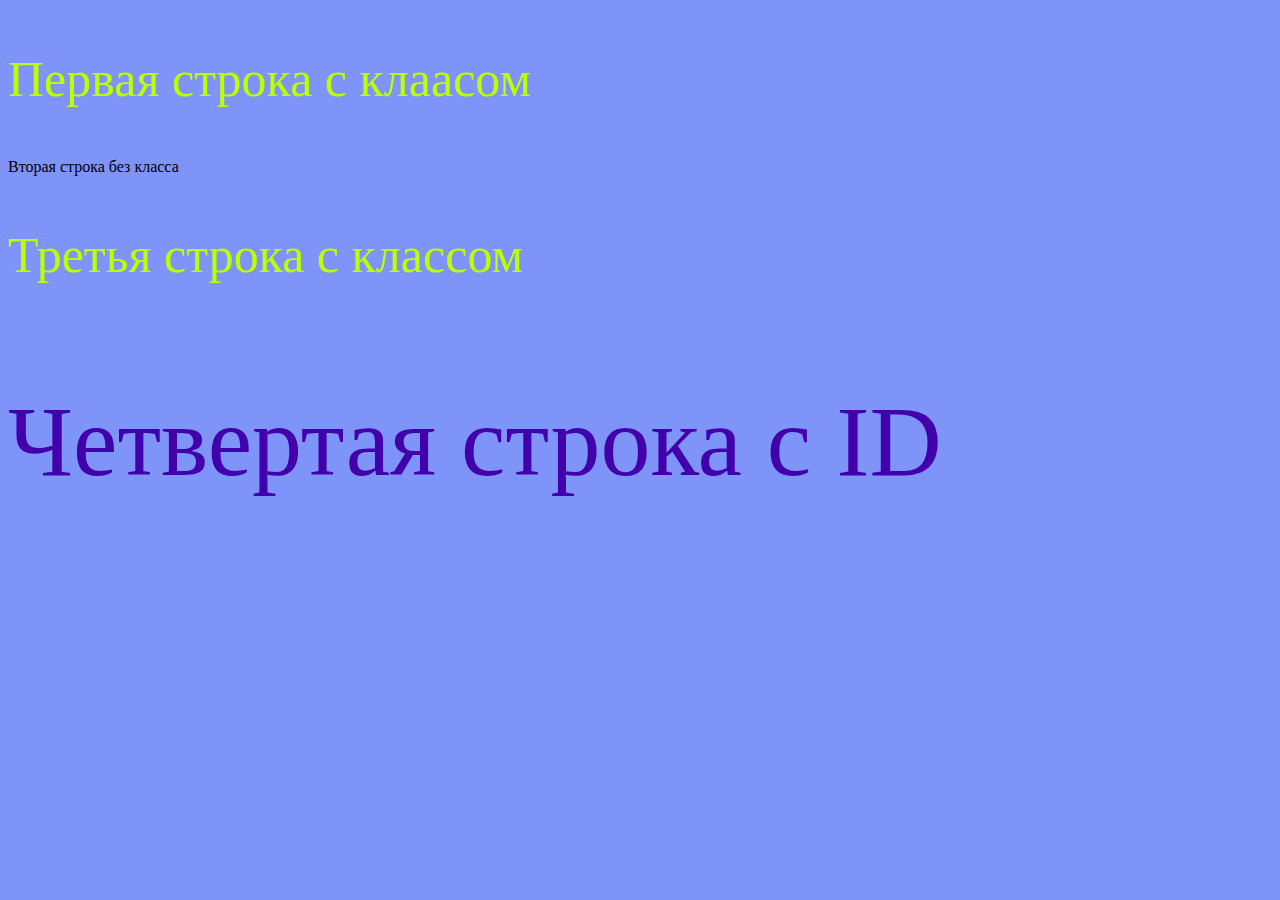
<file: urok3/index.html>
<!DOCTYPE html>
<html lang="en">
<head>
    <link rel="stylesheet" href="style.css">
    <meta charset="UTF-8">
    <meta http-equiv="X-UA-Compatible" content="IE=edge">
    <meta name="viewport" content="width=device-width, initial-scale=1.0">
    <title>Document</title>
</head>
<body>
    <!-- <ul>
        <li><a href="https://csscolor.ru/">Css palitra</a></li>
        <li><a href="#">Products</a></li>
        <li><a href="#">Magazine</a></li>
        <li><a href="#">Abous us</a></li>
        <li><a href="#">Help</a></li>
    </ul>

<ul>
    <li><a>asdast</a>/li>
</ul>
    <img src="pic.jpg" alt="kartinka"> -->

<div class="firstBlock">
     <p class="textStyle">Первая строка с клаасом</p>
    </div>

    <p>Вторая строка без класса</p>
    <p class="textStyle">Третья строка с классом</p>
    <p id="unictextStyle">Четвертая строка с ID</p>
</body>
</html>
</file>
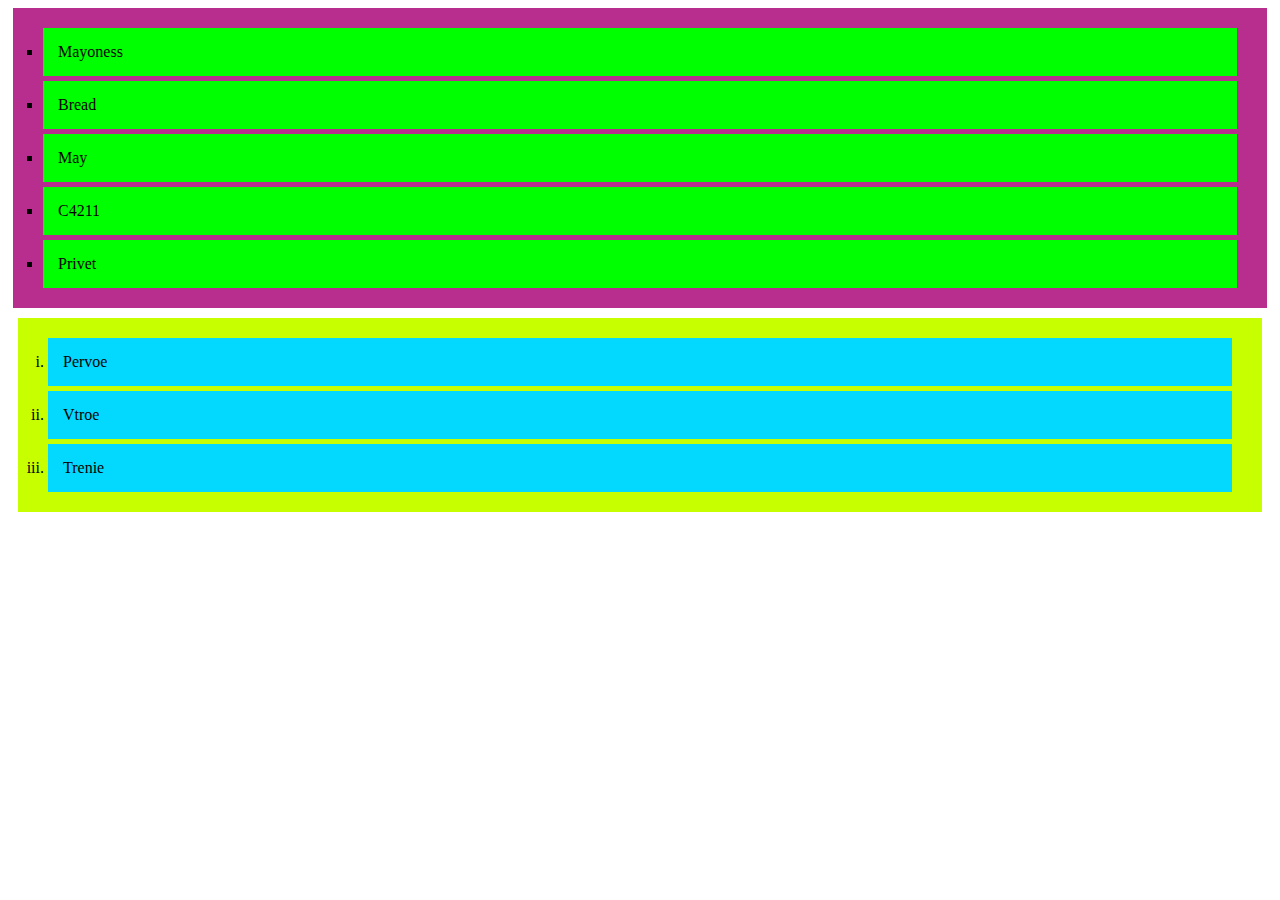
<file: yrok3c42114/index.html>
<!DOCTYPE html>
<html lang="en">
<head>
    <link rel="stylesheet" href="style.css">
    <meta charset="UTF-8">
    <meta http-equiv="X-UA-Compatible" content="IE=edge">
    <meta name="viewport" content="width=device-width, initial-scale=1.0">
    <title>listst</title>
</head>
<body>
  <ul>
    <li>Mayoness</li>
    <li>Bread</li>
    <li>May</li>
    <li>C4211</li>
    <li>Privet</li>
  </ul>  

  <ol>
    <li>Pervoe</li>
    <li>Vtroe</li>
    <li>Trenie</li>
  </ol>
</body>
</html>
</file>
<file: urok3/style.css>
ul, li{
    margin: 0;
    padding: 0;
}

ul{
    list-style: none;
    width: 100%;
}

li{
    float: left;
    width: auto;
}

a{
    background: rgb(0, 255, 136);
    color:rgb(14, 160, 160);
    display: block;
    font: bold 13px sans-serif;
    padding: 10px 25px;
    text-align: center;
    text-decoration: none;
}

li:hover a{
    background: rgb(164, 131, 216);
}

img{
    width: 500px;
    height: 300px;
    margin: 15px;
    background-color: aqua;
    border-radius: 40px 0 40px 0;
    border: 1px solid plum;
    position: absolute;
    left: 10px;
    top: 50px;
}

img:hover{
    box-shadow: 3px 3px 15px 1px rgb(255, 255, 255);
}

body{
    background-color: rgb(126, 148, 248);
}

.textStyle{
    color:rgb(187, 255, 0);
    font-size: 50px;
}

#unictextStyle{
    color:rgb(66, 0, 173);
    font-size: 100px;
}
</file>
<file: yrok3c42114/style.css>
ul{
    padding: 15px;
    margin: 5px;
    background: #b82e8f;
    list-style: square;
}

ul li{
    padding: 15px;
    margin: 5px 15px;
    background: #00ff00;
}

 ul li:hover{
    background: red;
}

ol{
    padding: 15px;
    margin: 10px;
    background: #c8ff00;
    list-style: lower-roman;
}

ol li{
    padding: 15px;
    margin: 5px 15px;
    background: #03d9ff;
}

 ol li:hover{
   scale: 1.06;
   background: #df9dcb;
}
</file>
